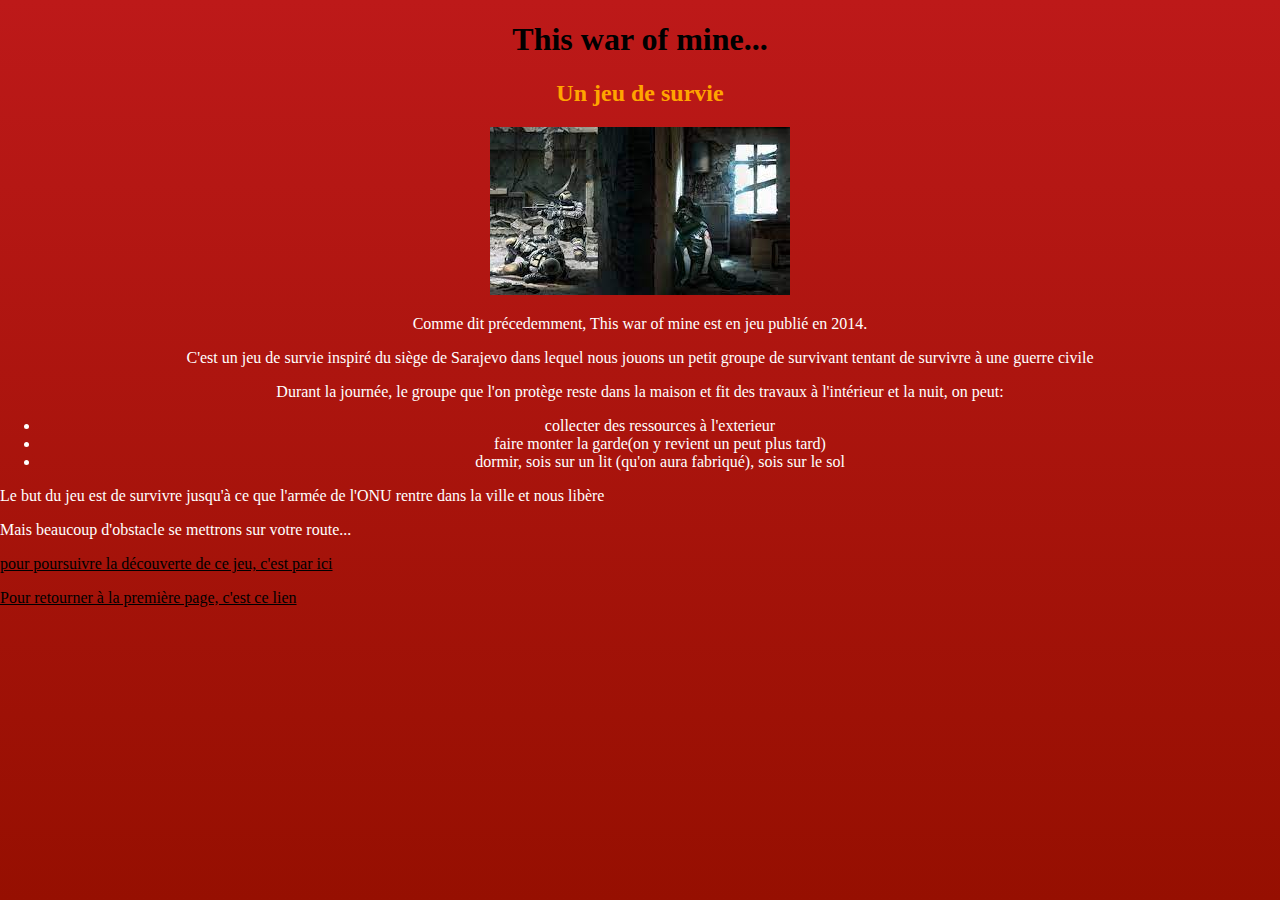
<file: page-1.html>
<!doctype html>
<html lang="fr">
	<head>
		<meta charset=utf-8>
		<title>On commence la présentation du jeu</title>
		<link rel="stylesheet" href="code-css/style-page-1.css">
	</head>
	
	<body>
		<h1>This war of mine...</h1>
		<h2>Un jeu de survie</h2>
		<p><img class="intro"
			src="image/this-war-of-mine.jpg" 
			alt="image du jeu quand tu le lances"></p>
		<p>Comme dit précedemment, This war of mine est en jeu publié en 2014.</p>
 		<p>C'est un jeu de survie inspiré du siège de Sarajevo dans lequel nous jouons un petit groupe de survivant tentant de survivre à une guerre civile</p>
		<p>Durant la journée, le groupe que l'on protège reste dans la maison et fit des travaux à l'intérieur et la nuit, on peut:</p>
		<ul>
			<li>collecter des ressources à l'exterieur</li>
			<li>faire monter la garde(on y revient un peut plus tard)</li>
			<li>dormir, sois sur un lit (qu'on aura fabriqué), sois sur le sol</li>
		</ul>
		<p id="aligne"> Le but du jeu est de survivre jusqu'à ce que l'armée de l'ONU rentre dans la ville et nous libère</p>
		<p id="aligne"> Mais beaucoup d'obstacle se mettrons sur votre route...</p>
		<a href="page-2.html">pour poursuivre la découverte de ce jeu, c'est par ici</a>
		<p id="aligne"><a href="index.html">Pour retourner à la première page, c'est ce lien</a></p>
	</body>
</html>
</file>
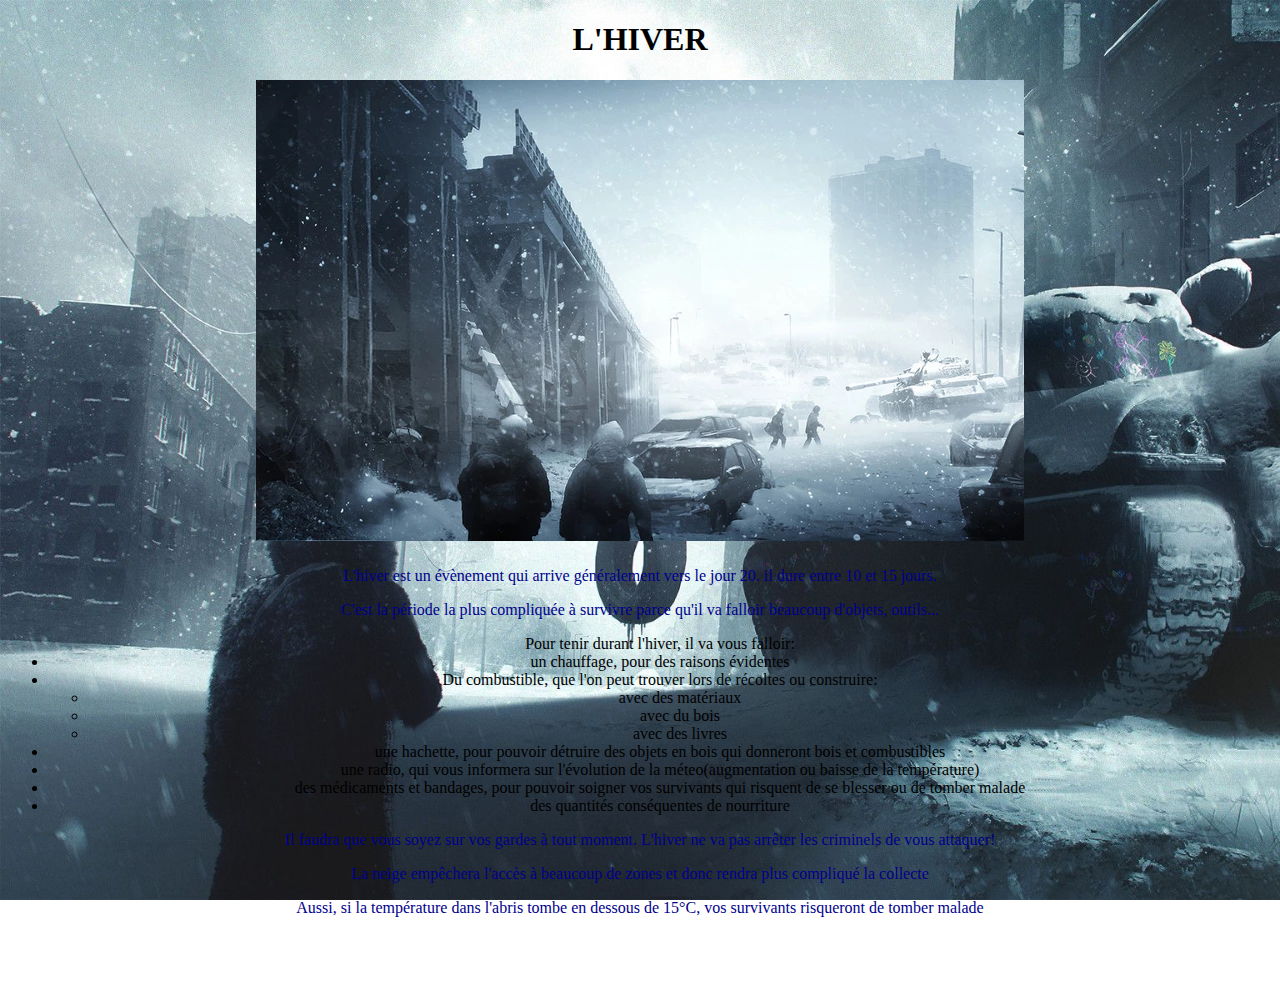
<file: page-2.html>
<!doctype html>
<html lang="fr">
	<head>
		<meta charset=utf-8>
		<title>On commence la présentation du jeu</title>
		<link rel="stylesheet" href="code-css/style-page-2.css">
	</head>
	<body>
		<h1>L'HIVER</h1>
		<h2><img src="image/hiver.webp" alt="image du jeu quand l'hiver arrive"></h2>
		<p>L'hiver est un évènement qui arrive généralement vers le jour 20. il dure entre 10 et 15 jours.</p>
		<p>C'est la période la plus compliquée à survivre parce qu'il va falloir beaucoup d'objets, outils...</p>
		<ul> Pour tenir durant l'hiver, il va vous falloir:
			<li>un chauffage, pour des raisons évidentes</li>
			<li>Du combustible, que l'on peut trouver lors de récoltes ou construire:
			<ul>
				<li>avec des matériaux</li>
				<li>avec du bois</li>
				<li>avec des livres</li>
			</ul></Li>
			<li>une hachette, pour pouvoir détruire des objets en bois qui donneront bois et combustibles</li>
			<li>une radio, qui vous informera sur l'évolution de la méteo(augmentation ou baisse de la température)</li>
			<li>des médicaments et bandages, pour pouvoir soigner vos survivants qui risquent de se blesser ou de tomber malade</li>
			<li>des quantités conséquentes de nourriture</li>
		</ul>
		<p>Il faudra que vous soyez sur vos gardes à tout moment. L'hiver ne va pas arrêter les criminels de vous attaquer!</p>
		<p>La neige empêchera l'accès à beaucoup de zones et donc rendra plus compliqué la collecte</p>
		<p>Aussi, si la température dans l'abris tombe en dessous de 15°C, vos survivants risqueront de tomber malade</p>
		
		<a href="page-3.html">Ensuite viens un évènement très important...</a>
		<p id="alignage"><a href="index.html">Pour retourner à la première page, c'est ce lien</a></p>
	</body>
</html>
</file>
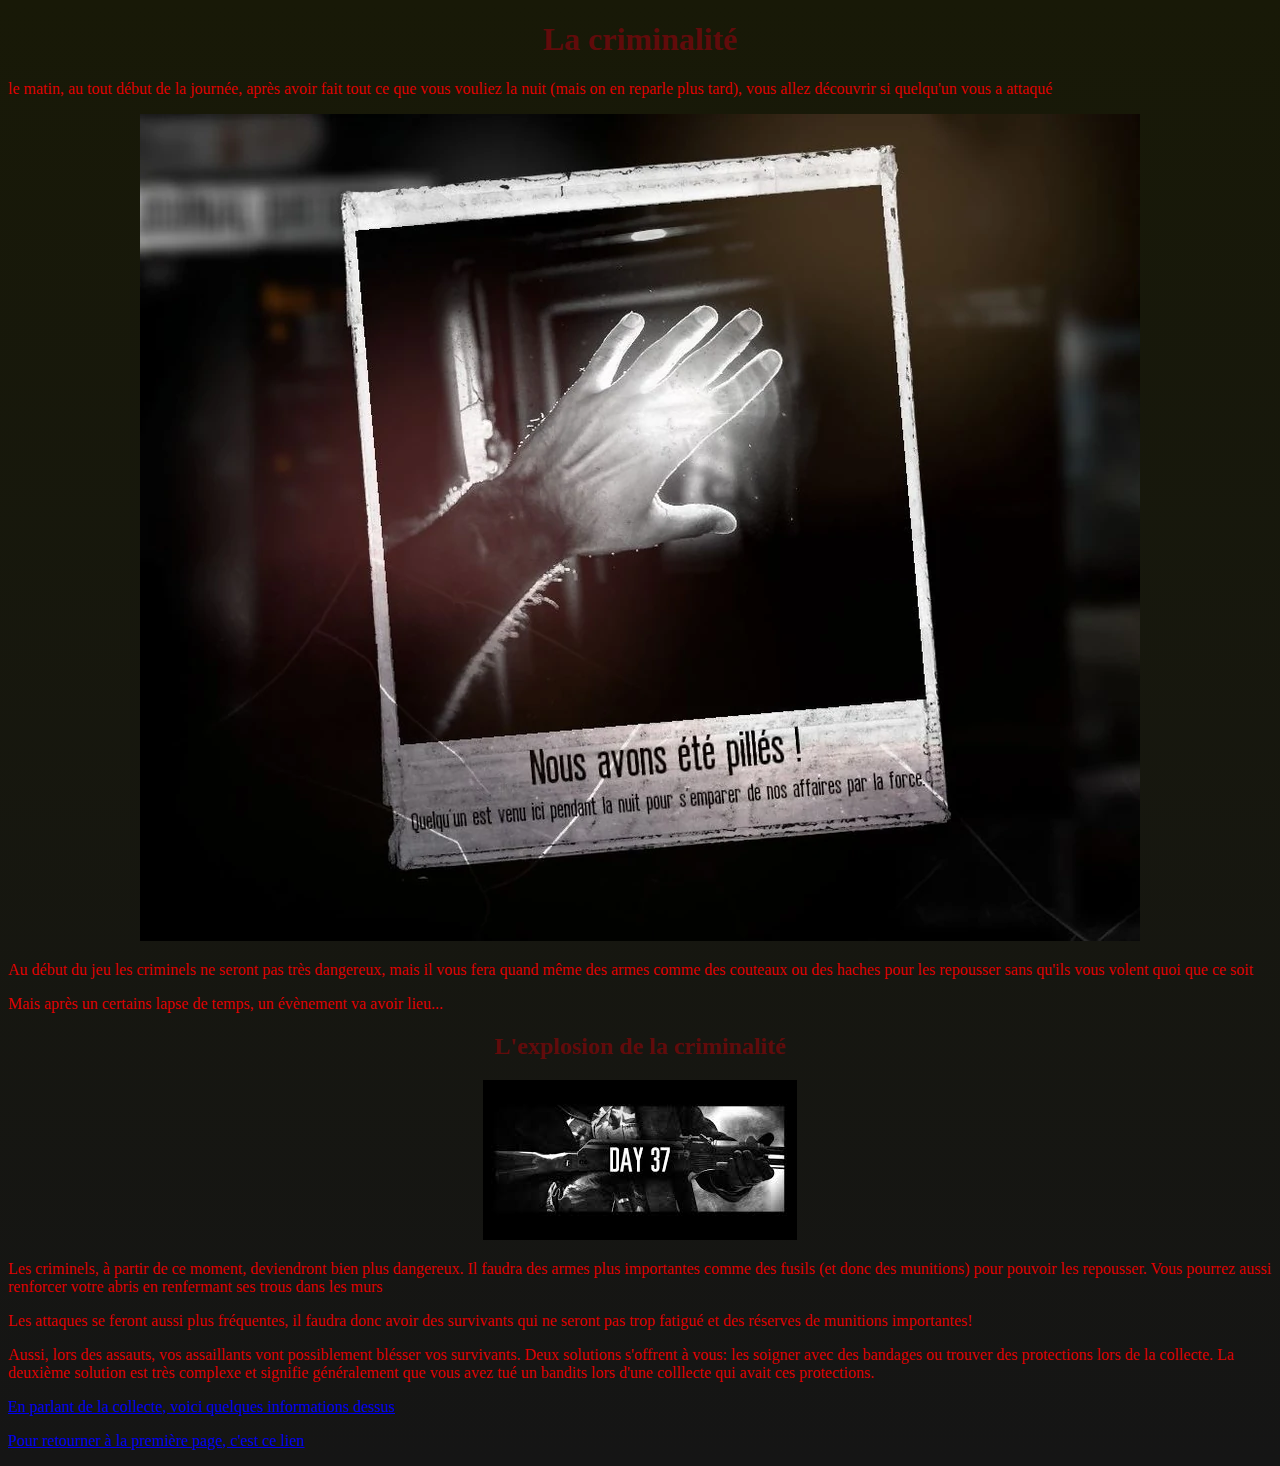
<file: page-3.html>
<!doctype html>
<html lang="fr">
	<head>
		<meta charset=utf-8>
		<title>Voici le site extraordinaire de ma création</title>
		
		<link rel="stylesheet" href="code-css/style-page-3.css">
		

	</head>
	<body>
		<h1>La criminalité</h1>
		<p>le matin, au tout début de la journée, après avoir fait tout ce que vous vouliez la nuit (mais on en reparle plus tard), vous allez découvrir si quelqu'un vous a attaqué</p>
		<p id=aligne><img class="criminel"
			src="image/Pillage.webp" 
			alt="image qui montre ce qui se passe quand tu te fais piller"></p>
		<p>Au début du jeu les criminels ne seront pas très dangereux, mais il vous fera quand même des armes comme des couteaux ou des haches pour les repousser sans qu'ils vous volent quoi que ce soit</p>
		<p>Mais après un certains lapse de temps, un évènement va avoir lieu...</p>
		<h2>L'explosion de la criminalité</h2>
		<p id=aligne><img class="criminel"
			src="image/criminalité.jpg" 
			alt="début d'une journée avec une image de fusil en fond"></p>
		<p>Les criminels, à partir de ce moment, deviendront bien plus dangereux. Il faudra des armes plus importantes comme des fusils (et donc des munitions) pour pouvoir les repousser. Vous pourrez aussi renforcer votre abris en renfermant ses trous dans les murs</p>
		<p>Les attaques se feront aussi plus fréquentes, il faudra donc avoir des survivants qui ne seront pas trop fatigué et des réserves de munitions importantes!</p>
		<p>Aussi, lors des assauts, vos assaillants vont possiblement blésser vos survivants. Deux solutions s'offrent à vous: les soigner avec des bandages ou trouver des protections lors de la collecte. La deuxième solution est très complexe et signifie généralement que vous avez tué un bandits lors d'une colllecte qui avait  ces protections.</p>
		<a href="page-4.html">En parlant de la collecte, voici quelques informations dessus</a>
		<p><a href="index.html">Pour retourner à la première page, c'est ce lien</a></p>
	</body>
</file>
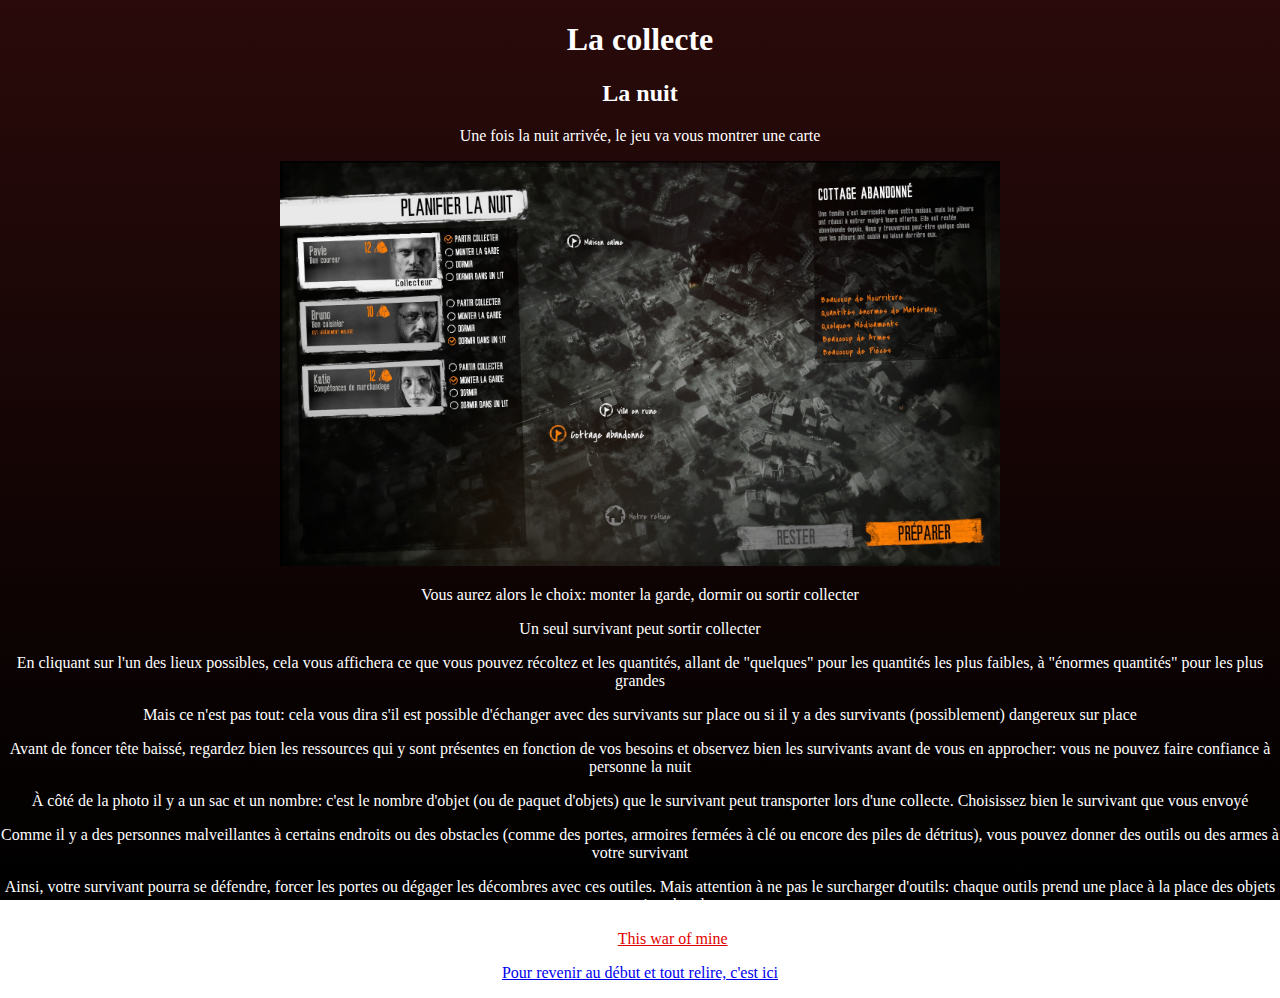
<file: page-4.html>
<!doctype html>
<html lang="fr">
	<head>
		<meta charset=utf-8>
		<title>On commence la présentation du jeu</title>
		<link rel="stylesheet" href="code-css/style-page-4.css">
	</head>
	<body>
		<h1>La collecte</h1>
		<h2>La nuit</h2>
		<p>Une fois la nuit arrivée, le jeu va vous montrer une carte</p>
		<p><img class="nuit-jeu"
			src="image/this-war-of-mine-nuit-1.jpg" 
			alt="image de ce qui apparait la nuit tombée"></p>
		<p>Vous aurez alors le choix: monter la garde, dormir ou sortir collecter</p>
		<p>Un seul survivant peut sortir collecter</p>
		<p>En cliquant sur l'un des lieux possibles, cela vous affichera ce que vous pouvez récoltez et les quantités, allant de "quelques" pour les quantités les plus faibles, à "énormes quantités" pour les plus grandes</p>
		<p>Mais ce n'est pas tout: cela vous dira s'il est possible d'échanger avec des survivants sur place ou si il y a des survivants (possiblement) dangereux sur place</p>
		<p>Avant de foncer tête baissé, regardez bien les ressources qui y sont présentes en fonction de vos besoins et observez bien les survivants avant de vous en approcher: vous ne pouvez faire confiance à personne la nuit</p>
		<p>À côté de la photo il y a un sac et un nombre: c'est le nombre d'objet (ou de paquet d'objets) que le survivant peut transporter lors d'une collecte. Choisissez bien le survivant que vous envoyé</p>
		<p>Comme il y a des personnes malveillantes à certains endroits ou des obstacles (comme des portes, armoires fermées à clé ou encore des piles de détritus), vous pouvez donner des outils ou des armes à votre survivant</p>
		<p>Ainsi, votre survivant pourra se défendre, forcer les portes ou dégager les décombres avec ces outiles. Mais attention à ne pas le surcharger d'outils: chaque outils prend une place à la place des objets que vous veniez chercher</p>
		<p>Voilà! C'est tout pour cette petite découverte découverte du jeu <u>This war of mine</u>. Le reste, je vous laisse le découvrir par vous même!</p>
		<p><a href="index.html">Pour revenir au début et tout relire, c'est ici</a></p>
	</body>
</html>
</file>
<file: code-css/style-page-1.css>
body
{
	background:linear-gradient(#bd1919, #960f01);
	height: 100%;
	background-attachment: fixed;
	background-repeat: no-repeat;
	margin:0;
	
	}

h1
{
	text-align: center;
	color: black;
	}

h2
{
	text-align: center;
	color: orange;
	}

p
{
	text-align: center;
	color: white;
	}
a
{
	color: black;
	}

ul
{
	text-align: center;
	color: white;
	}

li
{
	text-align: center;
	}
	
	
#aligne
{
	text-align: left;
	}
</file>
<file: code-css/style-page-2.css>
body
{
	background-image:url("../image/hiver-avec-un-tank.jpg");
	background-attachment: fixed;
	background-repeat: no-repeat;
	background-size: cover;
	
	}

h1
{
	text-align: center;
	}

h2
{
	text-align: center;
	}

p
{
	text-align: center;
	color: darkblue;
	}

ul
{
	text-align: center;
	color: black;
	}

a
{
	color: white;
	}

#alignage
{
	text-align: left;
	}
</file>
<file: code-css/style-page-3.css>
body
{
	background:linear-gradient(#181907, #151515);
	}

h2
{
	height:150%;
	text-align:center;
	color: #610B0B
	}

h1
{
	height:200%;
	text-align: center;
	color: #610B0B
	}

.criminel
{
	text-align:center;
	max-height: 720p
	}

#aligne
{
	text-align: center;
	}

p
{
	color: #DF0101;
	}
</file>
<file: code-css/style-page-4.css>
.nuit-jeu{
	max-height: 720px;
	width: 720px;
	}
	
body
{
	background:linear-gradient(#2A0A0A, #000000);
	height: 100%;
	background-attachment: fixed;
	background-repeat: no-repeat;
	margin:0;
	
	}

h1
{
	text-align: center;
	color: white;
	}

h2
{
	text-align:center;
	color: white;
	}

	
p
{
	text-align: center;
	color: white;
	}
u
{
	color: #DF0101
	}
</file>
